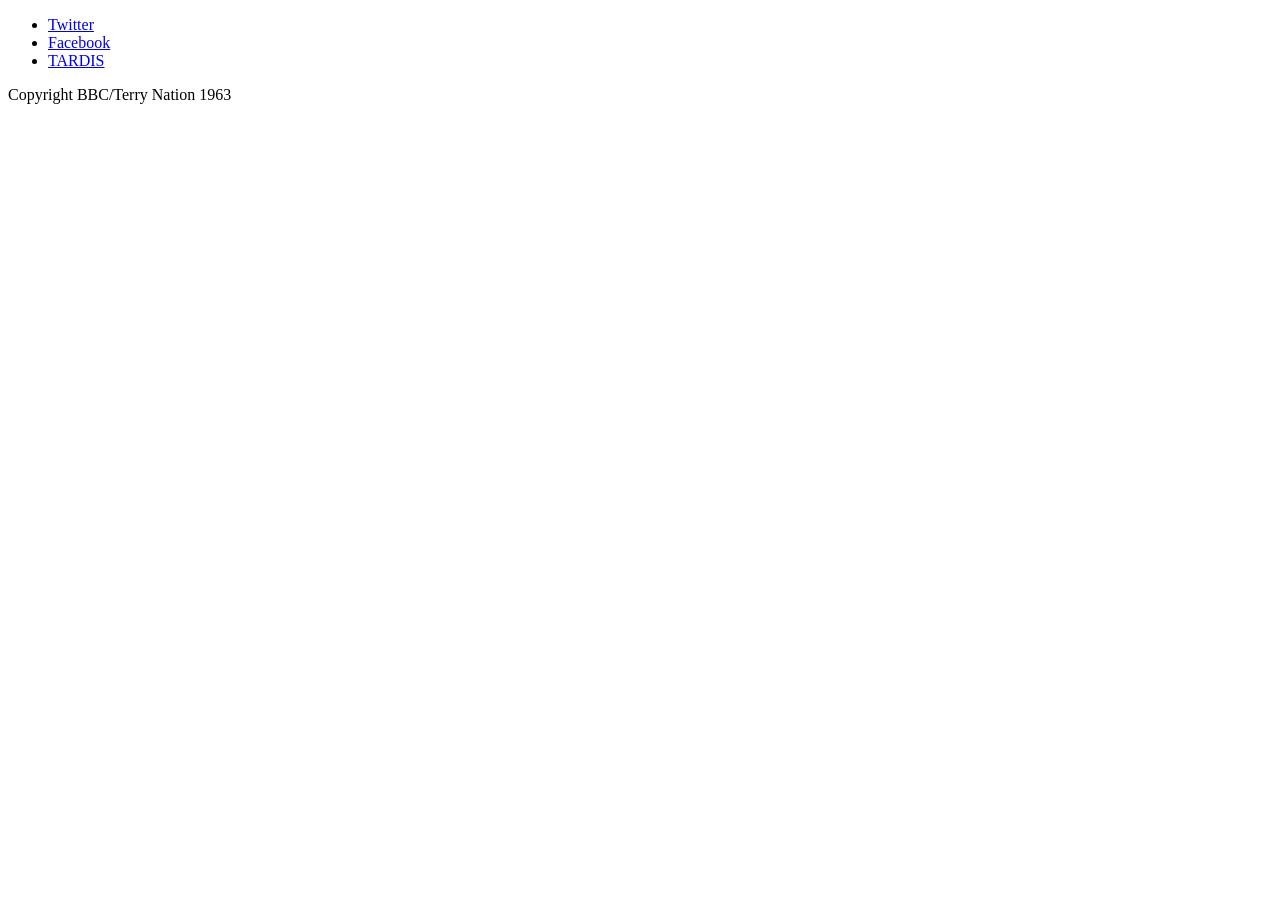
<file: Spring03/quest-spring-thymeleaf/target/classes/templates/fragments/footer.html>
<!DOCTYPE HTML>
<html xmlns:th="http://www.thymeleaf.org">
<head>
  <meta content="text/html; charset=UTF-8" http-equiv="Content-Type"/>
</head>
<body>
<footer th:fragment="bottom">
  <ul>
    <li><a href="#">Twitter</a></li>
    <li><a href="#">Facebook</a></li>
    <li><a href="#">TARDIS</a></li>
  </ul>
  <span>Copyright BBC/Terry Nation 1963</span>
</footer>
</body>
</html>
</file>
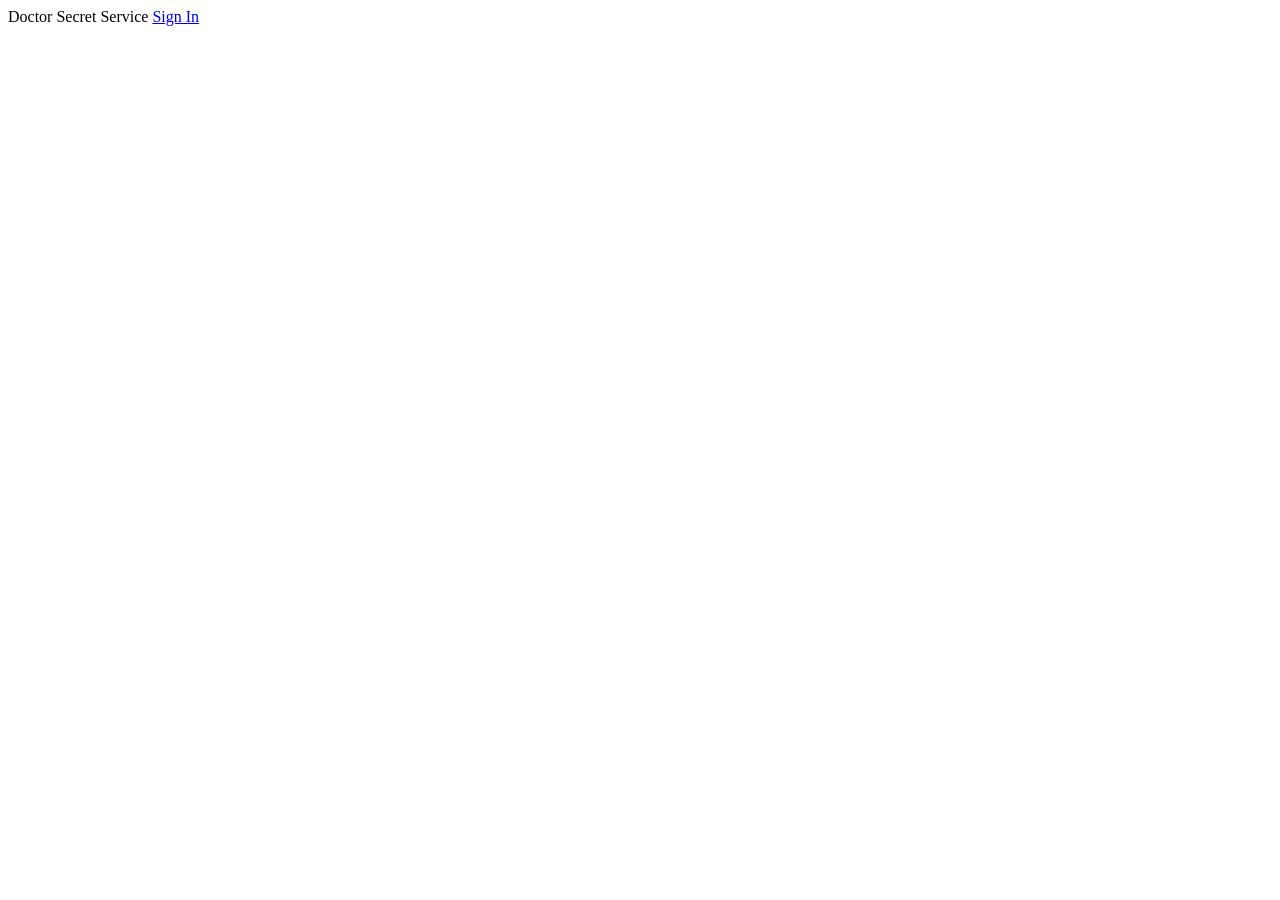
<file: Spring03/quest-spring-thymeleaf/target/classes/templates/fragments/header.html>
<!DOCTYPE html>
<html xmlns:th="http://www.thymeleaf.org">
<head>
    <meta content="text/html; charset=UTF-8" http-equiv="Content-Type"/>
</head>
<body>
<header th:fragment="top">
<nav>
    <span>Doctor Secret Service</span>
    <a href="/quest-spring-thymeleaf/src/main/resources/static">Sign In</a>
</nav>
</header>
</body>
</html>
</file>
